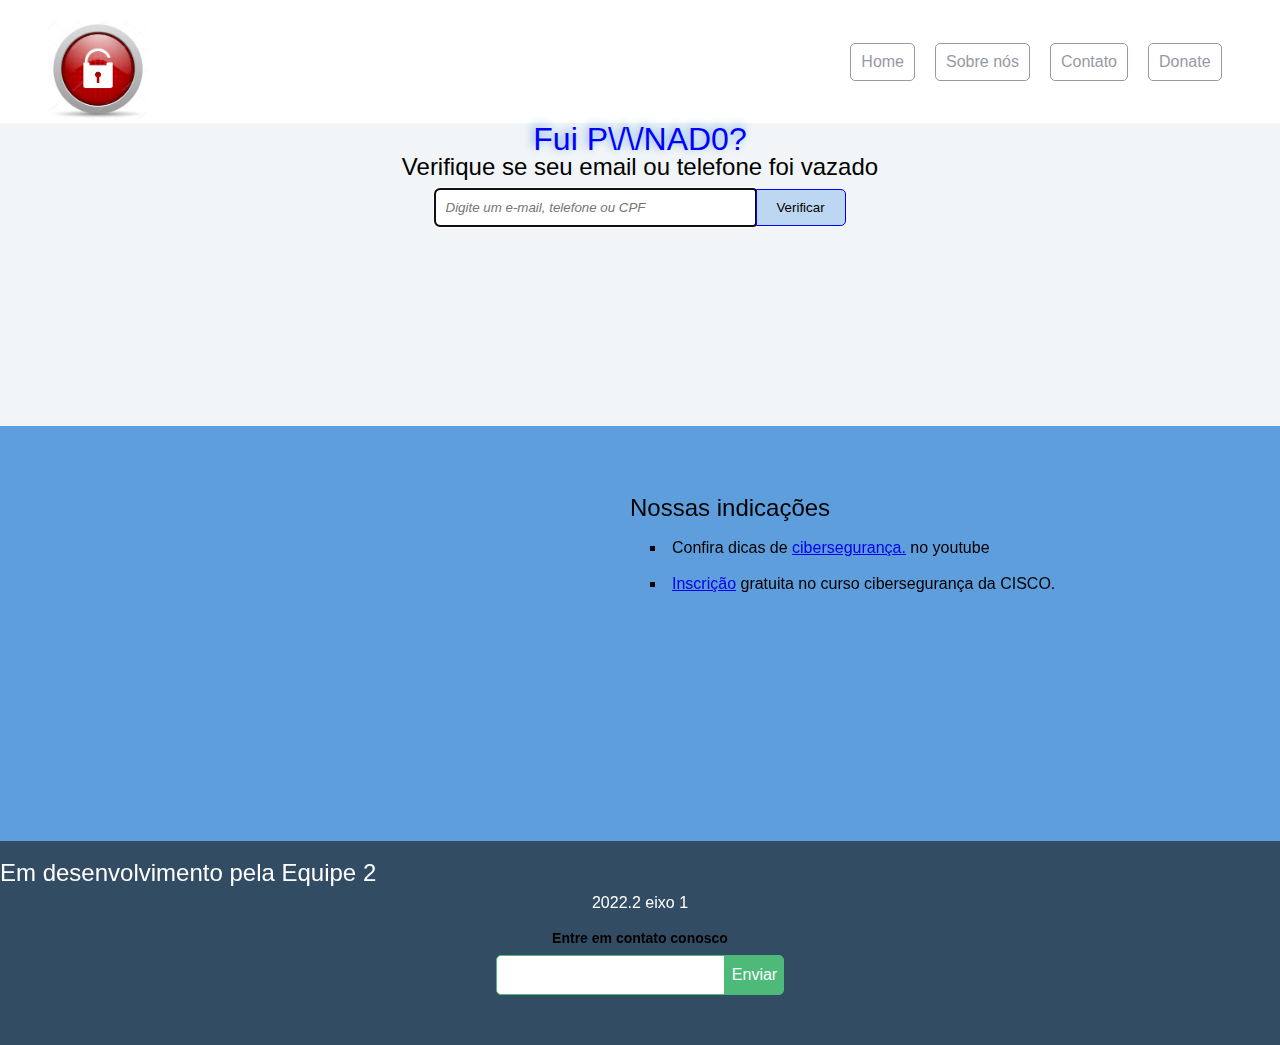
<file: index.html>
<!DOCTYPE html>
<html lang="pt-BR">
<head>
    <meta charset="UTF-8">
    <meta http-equiv="X-UA-Compatible" content="IE=edge">
    <meta name="viewport" content="width=device-width, initial-scale=1.0">
    <title>Home | Como está minha privacidade hoje?</title>
    <link rel="stylesheet" href="reset.css">
    <link rel="stylesheet" href="style.css">
    <link rel="shortcut icon" href="./image/icon" type="image/x-icon">
</head>
<body>

    <header class="cabeçalhoPrincipal">
        <div class="container">
            <a href="#">
                <img class="logo" src="./image/icon" alt="cadeado aberto">
            </a>
            
            <nav class="cabeçalhoPrincipal-nav">                
                <a class="cabeçalhoPrincipal-nav-link" href="#">Home</a>
                <a class="cabeçalhoPrincipal-nav-link" href="#">Sobre nós</a>
                <a class="cabeçalhoPrincipal-nav-link" href="#">Contato</a>
                <a class="cabeçalhoPrincipal-nav-link" href="#">Donate</a>                
            </nav>        
        </div>

    </header>

    <main class="conteudoPrincipal">
        <div class="container">
            <h1 class="tituloPrincipal">Fui P\/\/NAD0?</h1>            
            <p class="subtitulo">Verifique se seu email ou telefone foi vazado</p>            
            
            <form class="formulario">
                <!-- <label for="campo-localizar" name="localizar">Localizar:</label> -->
                <input id="campo-localizar" name="localizar-input" class="conteudoPrincipal-form-input" placeholder="Digite um e-mail, telefone ou CPF" autofocus>
                <input id="submit" type="submit" value="Verificar" class="conteudoPrincipal-form-submit"></input>
            </form>
        </div>

        <section class="resultadoCaixa">
            <div id="resLeak" class="container"></div>
            <div id="resOk" class="container"></div>
        </section>
        
        <section class="videoDica">
            <iframe width="560" height="315" src="https://www.youtube-nocookie.com/embed/JsCs-Y_3F9k" title="YouTube video player" frameborder="0" allow="accelerometer; autoplay; clipboard-write; encrypted-media; gyroscope; picture-in-picture" allowfullscreen></iframe>

            <ul class="listaDicas">

                <h2 class="subtitulo">Nossas indicações</h2>

                <li class="listaDicas-link">
                    Confira dicas de <a href="https://www.youtube.com/playlist?list=PLGWjYaSUpWnnILOdznOSRkJIQs8lTqMRp" target="_blank">cibersegurança.</a> no youtube
                </li>

                <li class="listaDicas-link">
                    <a href="https://www.netacad.com/portal/web/self-enroll/m/course-1369746" target="_blank">Inscrição</a> gratuita no curso cibersegurança da CISCO.
                </li>
            </ul>
        </section>
    </main>

    <footer class="rodapePrincipal">
        <div class="container">
            <h3 class="subtitulo">Em desenvolvimento pela Equipe 2</h3>
            <p>2022.2 eixo 1</p>
        </div>
        <form class="rodapePrincipal-contatoForm" action="#">
            <fieldset>
                <legend class="rodapePrincipal-contatoForm-legend" for="email-contato">Entre em contato conosco</legend>
                <div class="redapePrincipal-contatoForm-fieldset">
                    <input class="rodapePrincipal-contatoForm-emailInput" type="email" name="email-contato" id="email-contato">
                    <button class="rodapePrincipal-contatoForm-submit" type="submit">Enviar</button>  
                </div>
                
            </fieldset>
        </form>
    </footer>

    <script src="./js-teste/dados.js"></script>
	<script src="./js-teste/script.js"></script>
	<script src="./js-teste/filtro.js"></script>
    
</body>
</html>
</file>
<file: style.css>
body{
    background-color: #F2F5F7;
    font-family: 'Open Sans', Arial, sans-serif;
}

header .container {
    width: 94%;
    margin: 0 auto;
}

main .container{
    display: flex;
    flex-direction: column;
    flex-wrap: wrap;
    align-items: center;
}
.cabeçalhoPrincipal {
    background-color: #FFF;
}

.cabeçalhoPrincipal .container{
    display: flex;
    align-items: center;
    justify-content: space-between;
}

.cabeçalhoPrincipal-nav {
    display: flex;
    margin: 10px;
}

.cabeçalhoPrincipal-nav-link {
    padding: 10px;
    margin: 10px;
    color: #9799A6;
    background-color: #FFF;
    text-decoration: none;
    transition: .5s;
    display: block;

    border-radius: 5px;
    border: 1px solid #9799A6;
}

.cabeçalhoPrincipal-nav-link:hover{
    color: #FFF;
    background-color: #9799A6;
}
.logo{
    margin-top: 20px;
    margin-left: 10px;
    width: 100px;
}

.cabeçalhoPrincipal-nav-link {
    padding: 10px;
    margin-bottom: 10px;
    color: #9799A6;
    background-color: #FFF;
    text-decoration: none;
    transition: .5s;
    display: block;
}


.conteudoPrincipal .container{
    display: flex;
    flex-direction: column;
    text-align: center;
}

.tituloPrincipal{
    font-size: 32px;    
    color: #00F;
    text-shadow: -2px -2px 10px #5E9EDC;
    
}

.subtitulo{
    font-size: 24px;
    margin-bottom: 10px;
}

.formulario {
    display: flex;
    justify-content: center;
    
}

#campo-localizar{
    padding: 10px;
    border: 1px solid #00F;
    border-right: none;
    border-top-left-radius: 5px;
    border-bottom-left-radius: 5px;
    width: 300px;
    transition: .05s; 
}
::placeholder{
    font-style: italic;
}
#campo-localizar:hover{
    transform: scale(1.05);
    border-right: 1px solid #00F;
    border-radius: 5px;
}

#submit{
    border-top-right-radius: 5px;
    border-bottom-right-radius: 5px;
    width: 90px;
    background-color: #bdd7f3;
    cursor: pointer;
    transition: .5s;
    border:1px solid #00F;
}
#submit:active {
    border: 2px solid #00F;
}

#submit:hover{
    transform: scale(1.05);
    box-shadow: 1px 1px 10px #5E9EDC;
    border-radius: 5px;
}

#submit:active{
    box-shadow: 0 0 10px lightgreen;
}

.resultadoCaixa {    
    padding: 100px;
}

#resLeak {
    transition: .5s;
    width: 50%;
    box-shadow: 0 0 20px #F00;
    border-radius: 10px;
}

#resOk {
    transition: .5s;
    width: 50%;
    box-shadow: 0px 0px 20px #4DBA7A;
    border-radius: 10px;
}

.videoDica{
    display: flex;
    flex-wrap: wrap;
    background-color: #5E9EDC;
    padding: 50px;
}

.listaDicas {
    padding: 20px;
}

.listaDicas-link {
    margin: 20px;
    list-style: square inside;
    content: "\1F512";
}

.rodapePrincipal {
    background-color: #324C64;
    padding-top: 20px;
    padding-bottom: 50px;
}

.rodapePrincipal .subtitulo {
    color: #FFF;
}

.rodapePrincipal p {
    display: flex;
    justify-content: center;
    color: #FFF;
    text-align: center;
}

.rodapePrincipal-contatoForm {
    margin-top: 20px;
    text-align: center;
}

.redapePrincipal-contatoForm-fieldset {
    display: flex;
    justify-content: center;
    margin-top: 10px;
}
.rodapePrincipal-contatoForm-legend {
    font-weight: bold;
    font-size: 14px;
    color: #000;
}

.rodapePrincipal-contatoForm-emailInput{
    padding: 10px;
    border-top-left-radius: 5px;
    border-bottom-left-radius: 5px;
    color: #FFF;
}

.rodapePrincipal-contatoForm-submit{
    border-top-right-radius: 5px;
    border-bottom-right-radius: 5px;
    background-color: #4DBA7A;
    color: #FFF;
    cursor: pointer;
}

.rodapePrincipal-contatoForm-emailInput, .rodapePrincipal-contatoForm-submit {
    outline: 0;
    border: 1px solid #4DBA7A;
    box-sizing: border-box;
    font-size: 16px;
}

.invisivel {
	display: none;
}

table {
    display: none;
}
</file>
